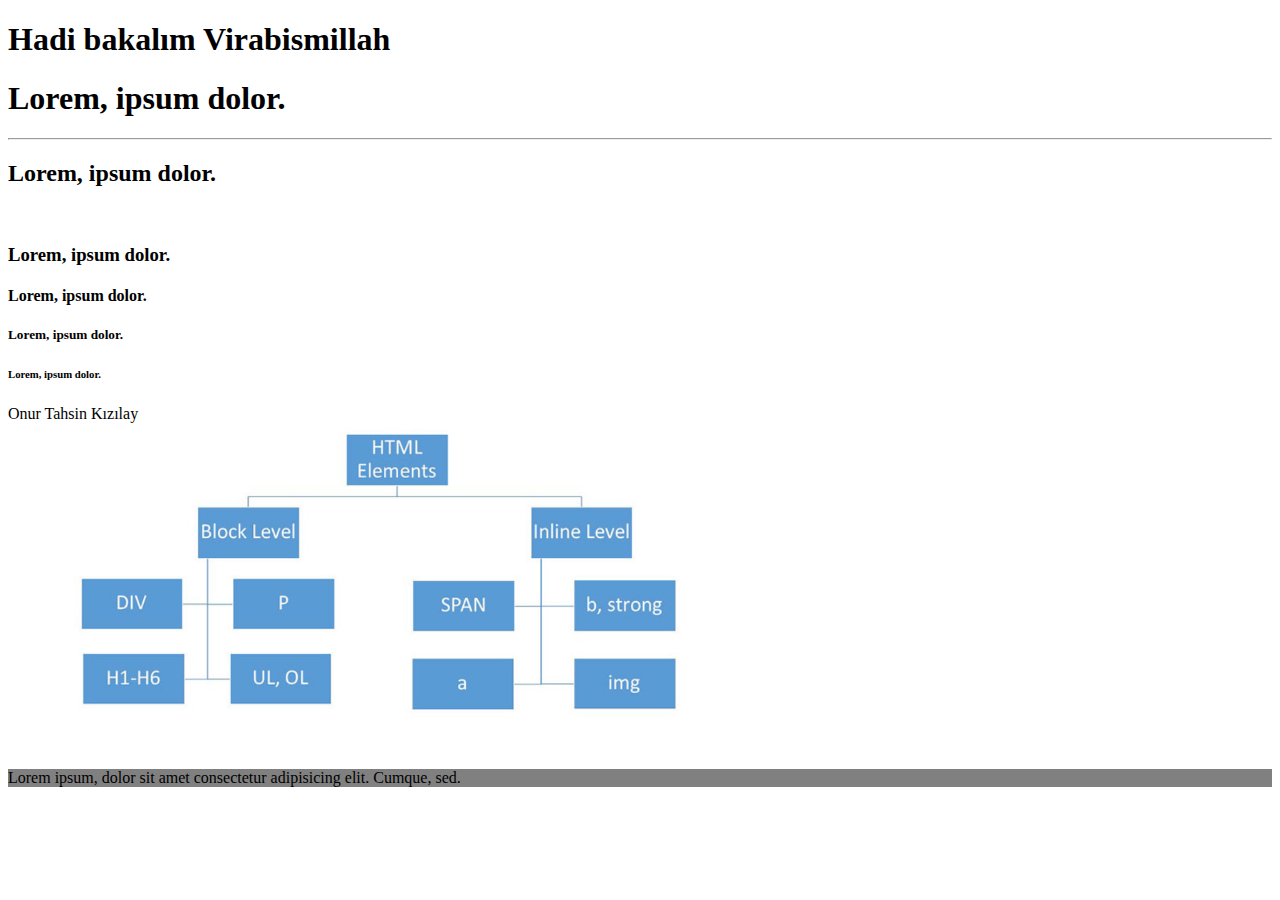
<file: index.html>
<!DOCTYPE html>
<html lang="en">
<head>
    <meta charset="UTF-8">
    <meta http-equiv="X-UA-Compatible" content="IE=edge">
    <meta name="viewport" content="width=device-width, initial-scale=1.0">
    <!-- <link rel="stylesheet" href="style.css"> -->
    <link rel="shortcut icon" href="./images/5bbc5b6ae4a45-thumbnail.jpg" type="image/x-icon">
    <title>İlk Ders İlk Heyecan</title>
    <style>
        img{
            width: 800px;
            }
    </style>
</head>
<body>
    <h1>Hadi bakalım Virabismillah </h1>
    <h1>Lorem, ipsum dolor.</h1>
    <hr> 
    <!-- //? çizgi çeker -->

    <h2>Lorem, ipsum dolor.</h2>
    <br>
    <!-- //?alt satıra geçer veya boşlık bırakır bunların kapanış etiketi yoktur empty elements olarak geçer -->
    <h3>Lorem, ipsum dolor.</h3>
    <h4>Lorem, ipsum dolor.</h4>
    <h5>Lorem, ipsum dolor.</h5>
    <h6>Lorem, ipsum dolor.</h6>
    <!--//? h$*6 emmet olarak bu şekilde kullanılır yukarıda gösterildiği gibi 1 den başlayarak sıralanır -->
    <!-- //*h ler block elementtir  -->

    <span>Onur</span>
    <span>Tahsin</span>
    <span>Kızılay</span>
    <!-- //?span vb gibi elementler block elementtir bunlar sadece kapladığı alan kadarını kapsar block elementler tüm satırı veya alanı kaplarlar  -->
    <br>
    <img src="./images/ekran_resmi_2022-08-01_20.12.13.png" alt="block and inline elemnts">
    <p style="background-color: gray;">Lorem ipsum, dolor sit amet consectetur adipisicing elit. Cumque, sed.</p>
    <!--//? style attribute ile HTML elementlerini değiştirebiliriz id ile uniq bir isim veya class vererek de kümelere bölerek kolaylıkla değişiklik veya görev atayabiliriz -->
</body>
</html>
</file>
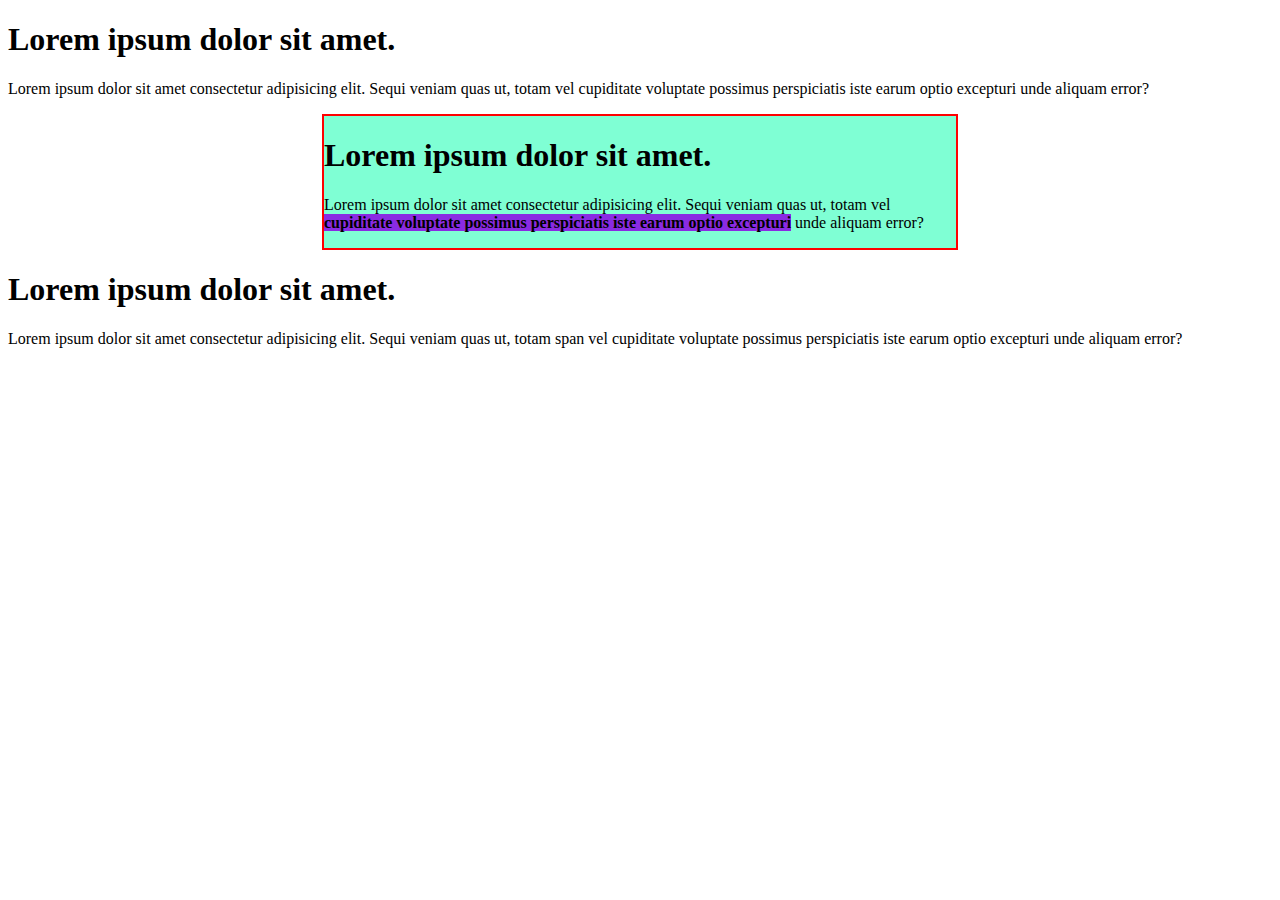
<file: div-span.html>
<!DOCTYPE html>
<html lang="en">
<head>
    <meta charset="UTF-8">
    <meta http-equiv="X-UA-Compatible" content="IE=edge">
    <meta name="viewport" content="width=device-width, initial-scale=1.0">
    <title>Div Span</title>
    <style>
        span{
            font-weight: bolder;
            background-color: blueviolet;
        }
    </style>
</head>
<body>
    <h1>Lorem ipsum dolor sit amet.</h1>
    <p>Lorem ipsum dolor sit amet consectetur adipisicing elit. Sequi veniam quas ut, totam vel cupiditate voluptate possimus perspiciatis iste earum optio excepturi unde aliquam error?</p>
    <div style="border:2px solid red ; background-color: aquamarine; width: 50%;margin: auto;">
        <h1>Lorem ipsum dolor sit amet.</h1>
        <p>Lorem ipsum dolor sit amet consectetur adipisicing elit. Sequi veniam quas ut, totam vel <span>cupiditate voluptate possimus perspiciatis iste earum optio excepturi</span>  unde aliquam error?</p>
    </div>

    <nav>
        <h1>Lorem ipsum dolor sit amet.</h1>
        <p>Lorem ipsum dolor sit amet consectetur adipisicing elit. Sequi veniam quas ut, totam span vel cupiditate voluptate possimus perspiciatis iste earum optio excepturi unde aliquam error?</p>
        <!-- nav semantic olarak kullanılır -->
    </nav>
    <!-- //! div ve span gruplandırmak için kullanılır div block elementken span inline elementtir  -->
</body>
</html>
</file>
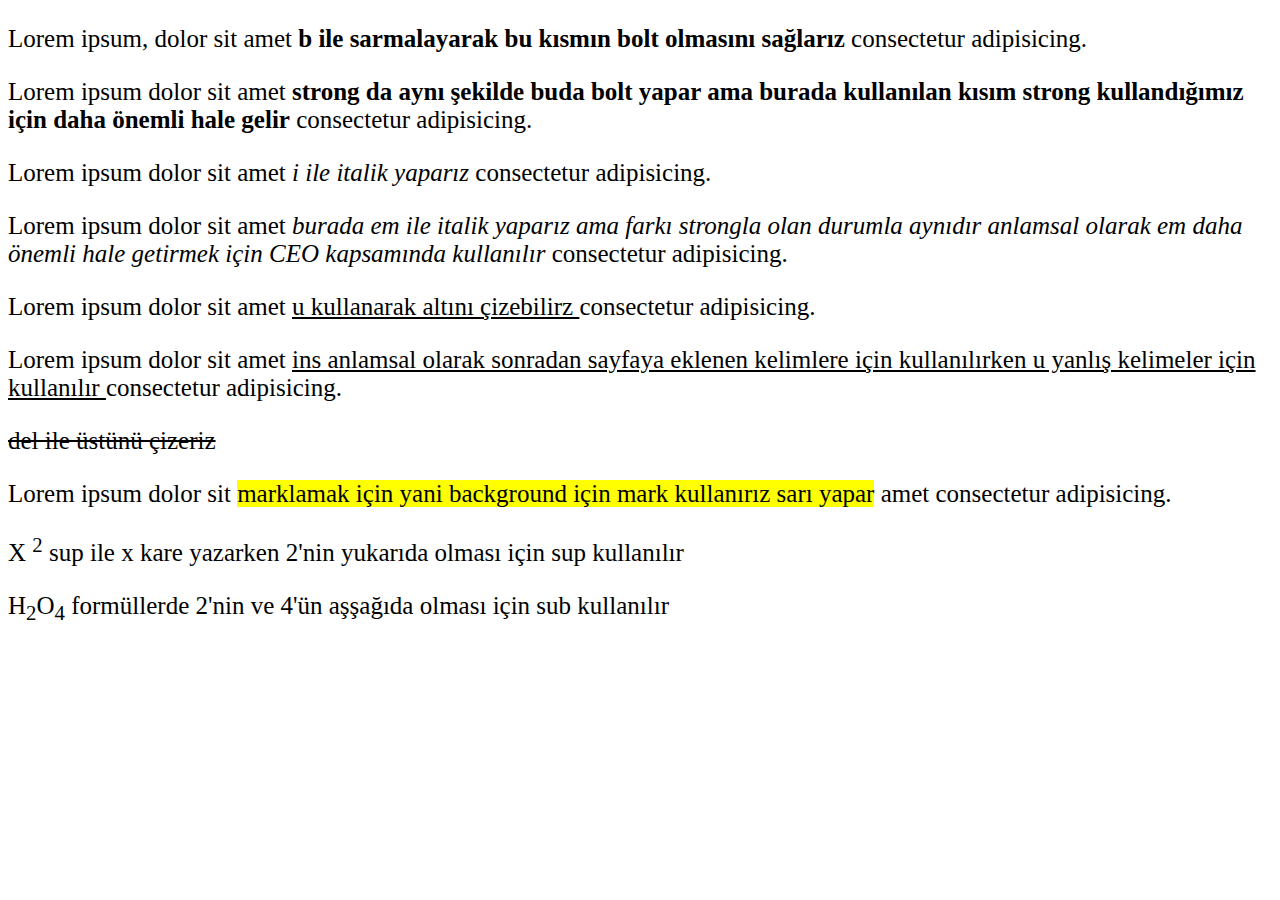
<file: formatting.html>
<!DOCTYPE html>
<html lang="en">
<head>
    <meta charset="UTF-8">
    <meta http-equiv="X-UA-Compatible" content="IE=edge">
    <meta name="viewport" content="width=device-width, initial-scale=1.0">
    <!-- <link rel="stylesheet" href="style2.css"> -->
    <style>
        p{
            font-size: 25px;
        }
    </style>
    <title>Formatting Elements</title>
</head>
<body>
    <p>Lorem ipsum, dolor sit amet <b>b ile sarmalayarak bu kısmın bolt olmasını sağlarız</b> consectetur adipisicing.</p>
    <p>Lorem ipsum dolor sit amet <strong> strong da aynı şekilde buda bolt yapar ama burada kullanılan kısım strong kullandığımız için daha önemli hale gelir</strong> consectetur adipisicing.</p>
    <p>Lorem ipsum dolor sit amet <i>i ile italik yaparız</i> consectetur adipisicing.</p>
    <p>Lorem ipsum dolor sit amet <em>burada em ile italik yaparız ama farkı strongla olan durumla aynıdır anlamsal olarak em daha önemli hale getirmek için  CEO kapsamında kullanılır</em> consectetur adipisicing.</p>
    <p>Lorem ipsum dolor sit amet <u>u kullanarak altını çizebilirz </u> consectetur adipisicing.</p>
    <p>Lorem ipsum dolor sit amet <ins>ins anlamsal olarak sonradan sayfaya eklenen kelimlere için kullanılırken u yanlış kelimeler için kullanılır </ins> consectetur adipisicing.</p>
    <p> <del>del ile üstünü çizeriz </del></p>
    <p>Lorem ipsum dolor sit <mark>marklamak için yani background için mark kullanırız sarı yapar</mark> amet consectetur adipisicing.</p>
    <p>X <sup>2</sup> sup ile x kare yazarken 2'nin yukarıda olması için sup kullanılır</p>
    <p>H<sub>2</sub>O<sub>4</sub> formüllerde 2'nin ve 4'ün aşşağıda olması için sub kullanılır</p>
    <!-- //? ctrl d ye basarak seçtiğimizde elementlerin başını ve sonunu aynı zamanda değiştirebiliriz -->
</body>
</html>
</file>
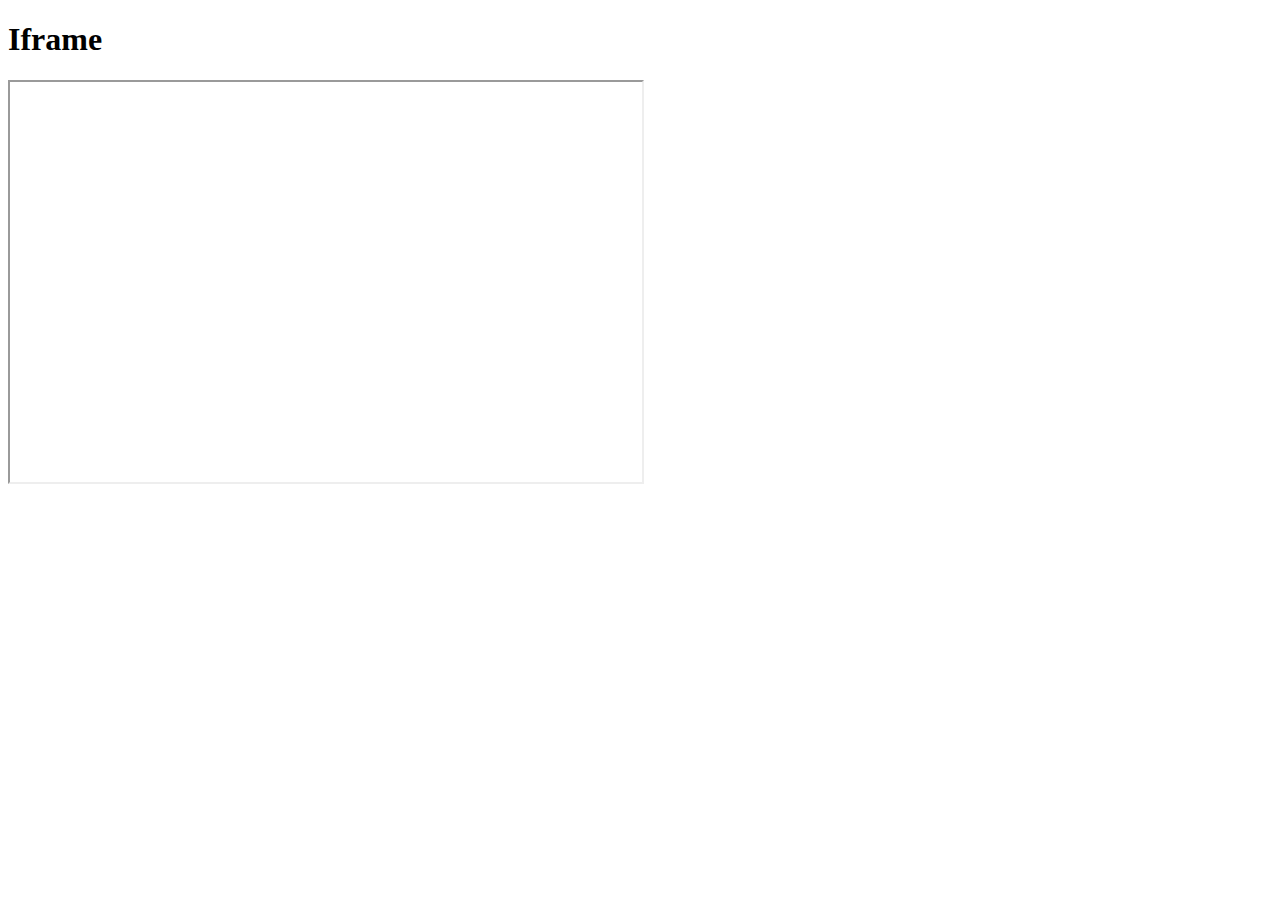
<file: iframe.html>
<!DOCTYPE html>
<html lang="en">
<head>
    <meta charset="UTF-8">
    <meta http-equiv="X-UA-Compatible" content="IE=edge">
    <meta name="viewport" content="width=device-width, initial-scale=1.0">
    <title>Iframe</title>
</head>
<body>
    <h1>Iframe</h1>
    <!-- !kısaca site içinde site göstermek olarak tanımlanabilir sitede küçük bir dolar euro bülteni koymak olarak örneklendirelebilir -->
    <iframe src="http://bbc.com" frameborder="5" width="50%" height="400px"></iframe>

    <iframe width="682" height="409" src="https://www.youtube.com/embed/RItrzOEkGbc?list=RDfKGK_s9Y964" title="Men I Trust - Organon" frameborder="0" allow="accelerometer; autoplay; clipboard-write; encrypted-media; gyroscope; picture-in-picture" allowfullscreen> muzik</iframe>
</body>
</html>
</file>
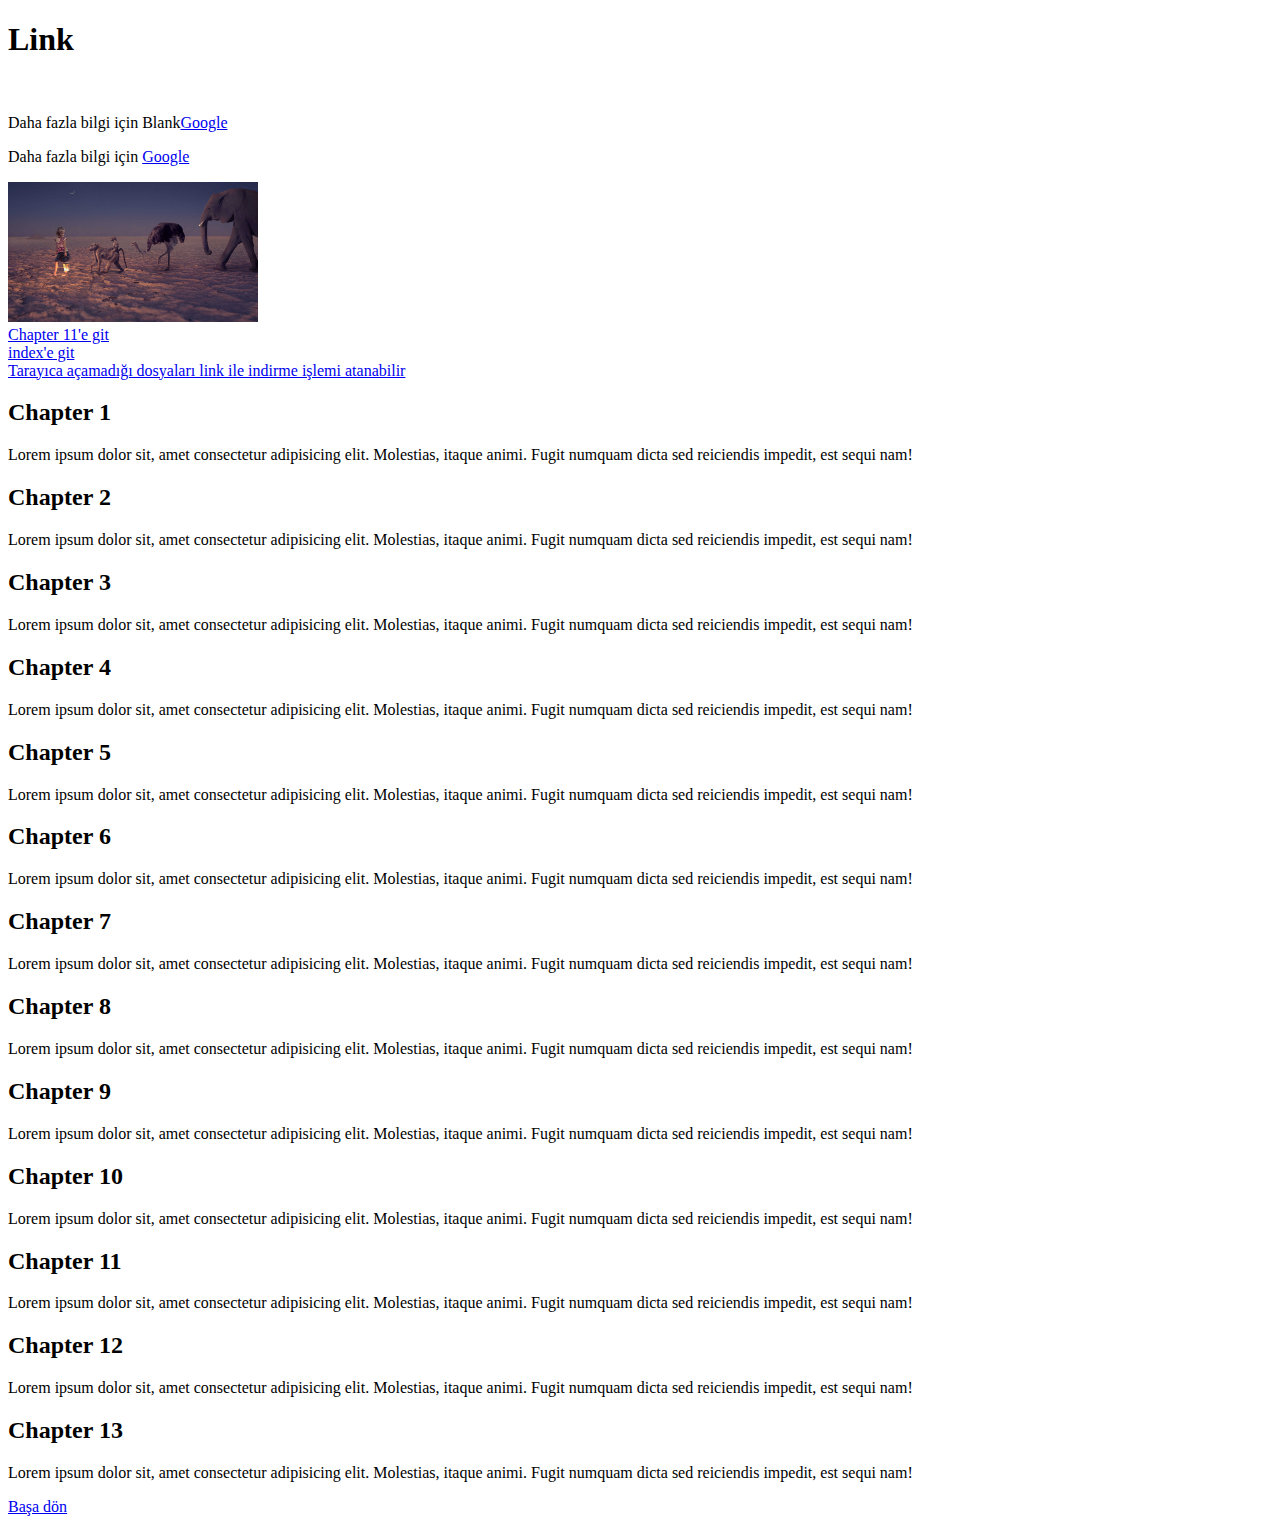
<file: link.html>
<!DOCTYPE html>
<html lang="en">
<head>
    <meta charset="UTF-8">
    <meta http-equiv="X-UA-Compatible" content="IE=edge">
    <meta name="viewport" content="width=device-width, initial-scale=1.0">
    <title>link</title>
</head>
<body>
    <h1 id="bas">Link</h1>
    <br>
    <p> Daha fazla bilgi için Blank<a href="https://www.google.com/" target="_blank">Google</a></p>
    <p> Daha fazla bilgi için <a href="https://www.google.com/">Google</a></p>

    <!-- //? target blank ile yeni segme içinde açalarız eğer default olarak gelen şekli ile linkleri kullanırsak da sayfadan çıkarak tıkladığımız linki aynı sayfada açar -->
    <a href="https://www.google.com/search?q=eh+meh&sxsrf=ALiCzsYKAOrg7B1f8KRIWiR9pLs6kS05Kg:1659383168120&source=lnms&tbm=isch&sa=X&ved=2ahUKEwjWwKCCtKb5AhXEQPEDHWdBA9AQ_AUoAXoECAEQAw&biw=1366&bih=625&dpr=1" target="_blank"><img src="./images/resim-3.jpg" alt="" width="250px"></a> 
    <br>
    <a href="#ch-11">Chapter 11'e git</a>
    <br>
    <a href="./index.html" target="_blank">index'e git</a>
    <br>
    <a href="./a.rar">Tarayıca açamadığı dosyaları link ile indirme işlemi atanabilir</a>
    <h2>Chapter 1</h2>
    <p>Lorem ipsum dolor sit, amet consectetur adipisicing elit. Molestias, itaque animi. Fugit numquam dicta sed reiciendis impedit, est sequi nam!</p>
    <h2>Chapter 2</h2>
    <p>Lorem ipsum dolor sit, amet consectetur adipisicing elit. Molestias, itaque animi. Fugit numquam dicta sed reiciendis impedit, est sequi nam!</p>
    <h2>Chapter 3</h2>
    <p>Lorem ipsum dolor sit, amet consectetur adipisicing elit. Molestias, itaque animi. Fugit numquam dicta sed reiciendis impedit, est sequi nam!</p>
    <h2>Chapter 4</h2>
    <p>Lorem ipsum dolor sit, amet consectetur adipisicing elit. Molestias, itaque animi. Fugit numquam dicta sed reiciendis impedit, est sequi nam!</p>
    <h2>Chapter 5</h2>
    <p>Lorem ipsum dolor sit, amet consectetur adipisicing elit. Molestias, itaque animi. Fugit numquam dicta sed reiciendis impedit, est sequi nam!</p>
    <h2>Chapter 6</h2>
    <p>Lorem ipsum dolor sit, amet consectetur adipisicing elit. Molestias, itaque animi. Fugit numquam dicta sed reiciendis impedit, est sequi nam!</p>
    <h2>Chapter 7</h2>
    <p>Lorem ipsum dolor sit, amet consectetur adipisicing elit. Molestias, itaque animi. Fugit numquam dicta sed reiciendis impedit, est sequi nam!</p>
    <h2>Chapter 8</h2>
    <p>Lorem ipsum dolor sit, amet consectetur adipisicing elit. Molestias, itaque animi. Fugit numquam dicta sed reiciendis impedit, est sequi nam!</p>
    <h2>Chapter 9</h2>
    <p>Lorem ipsum dolor sit, amet consectetur adipisicing elit. Molestias, itaque animi. Fugit numquam dicta sed reiciendis impedit, est sequi nam!</p>
    <h2>Chapter 10</h2>
    <p>Lorem ipsum dolor sit, amet consectetur adipisicing elit. Molestias, itaque animi. Fugit numquam dicta sed reiciendis impedit, est sequi nam!</p>
    <h2 id="ch-11">Chapter 11</h2>
    <p>Lorem ipsum dolor sit, amet consectetur adipisicing elit. Molestias, itaque animi. Fugit numquam dicta sed reiciendis impedit, est sequi nam!</p>
    <h2>Chapter 12</h2>
    <p>Lorem ipsum dolor sit, amet consectetur adipisicing elit. Molestias, itaque animi. Fugit numquam dicta sed reiciendis impedit, est sequi nam!</p>
    <h2>Chapter 13</h2>
    <p>Lorem ipsum dolor sit, amet consectetur adipisicing elit. Molestias, itaque animi. Fugit numquam dicta sed reiciendis impedit, est sequi nam!</p>

    <a href="#bas">Başa dön</a>
</body>
</html>
</file>
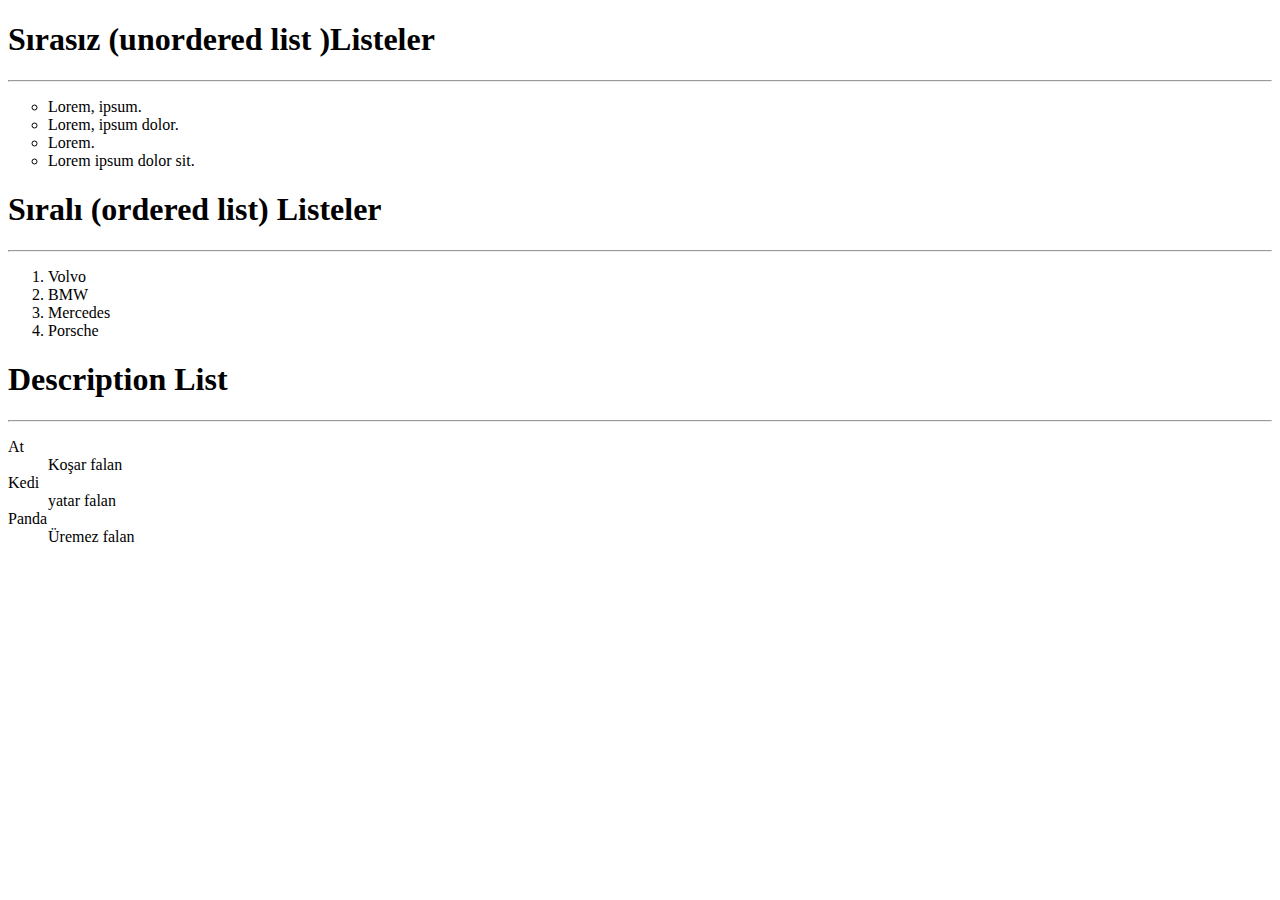
<file: list.html>
<!DOCTYPE html>
<html lang="en">
<head>
    <meta charset="UTF-8">
    <meta http-equiv="X-UA-Compatible" content="IE=edge">
    <meta name="viewport" content="width=device-width, initial-scale=1.0">
    <title>Lists</title>
</head>
<body>
    <h1>Sırasız (unordered list )Listeler</h1>
    <hr>
    <ul style="list-style-type:circle ;">
        <li>Lorem, ipsum.</li>
        <li>Lorem, ipsum dolor.</li>
        <li>Lorem.</li>
        <li>Lorem ipsum dolor sit.</li>
        <!-- //? unordered list yani belirli bir sırası olmayan listeler bu listelerde liste elemenlarının belirli bir sıralaması yoktur -->
        <!-- //? unordered listin kıslatması ul ile oluşturulur -->
    </ul>
    <h1>Sıralı (ordered list) Listeler</h1>
    <hr>
    <ol>
        <li>Volvo</li>
        <li>BMW</li>
        <li>Mercedes</li>
        <li>Porsche</li>
        <!-- //? ordered list yani belirli bir sırası olan listeler bu listelerde liste elemanlarının belirli bir sıralaması belirlenir ve ona göre sıralanırlar  -->
        <!-- //? ordered listin kıslatması ol ile oluşturulur -->
    </ol>
    <h1>Description List</h1>
    <hr>
    <dl>
        <dt>At</dt>
        <dd>Koşar falan </dd>
        <dt>Kedi</dt>
        <dd>yatar falan</dd>
        <dt>Panda</dt>
        <dd>Üremez falan </dd>
        <!--//? Description List Açıklama listesi, her bir öğenin açıklaması veya tanımını içeren bir öğe listesidir. -->
    </dl>
</body>
</html>
</file>
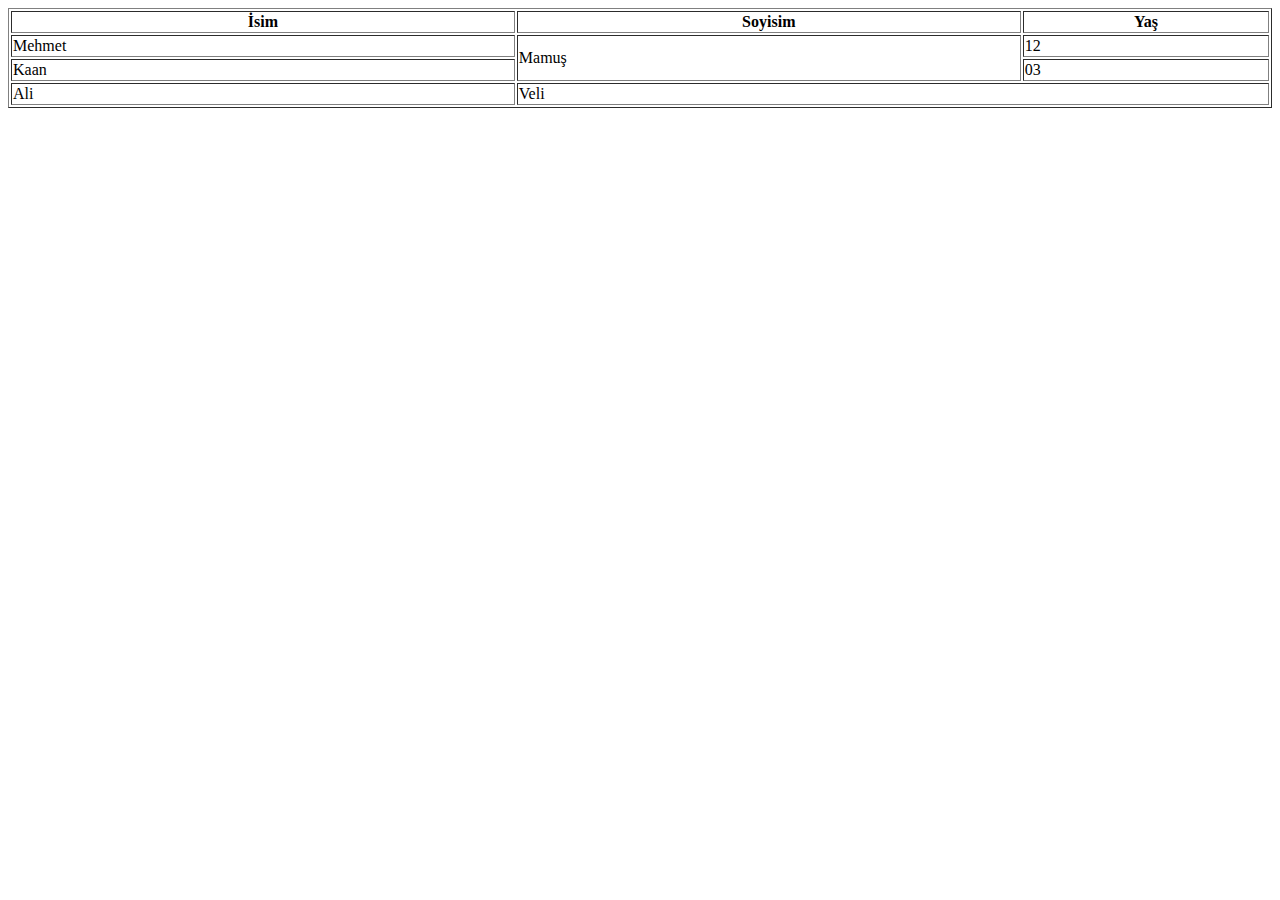
<file: tablo.html>
<!DOCTYPE html>
<html lang="en">
<head>
    <meta charset="UTF-8">
    <meta http-equiv="X-UA-Compatible" content="IE=edge">
    <meta name="viewport" content="width=device-width, initial-scale=1.0">
    <title>Tablolar</title>
</head>
<body >
    <table border="1" width="100%">
        <thead>
            <tr>
                <th>
                    İsim
                </th>
                <th>
                    Soyisim
                </th>
                <th>
                    Yaş
                </th>
            </tr>
            <tr>
                <td>Mehmet</td>
                <td rowspan="2">Mamuş</td>
                <!-- //!bir alttaki Maan ile mamuşu birleştirebilirz 2 de kaç sütunun birleşmesini istiyorsak o sayıyı yazdığımız yer -->
                <td>12</td>
            </tr>
            <tr>
                <td>Kaan</td>
                <!-- <td>Maan</td> -->
                <td>03</td>
            </tr>
        </thead>
        <tbody>
            <td>Ali</td>
            <td colspan="2">Veli</td> 
            <!-- //!coldspan ile bir yandaki satıra yani 153e geçişi için kullanılır 2 ise kaç bölmeyi kapsamasını istediğimizin sayısal değeridir -->
            <!-- <td>153</td> -->
        </tbody>
    </table>
</body>
</html>

<!-- tableler caption başlığı ile table içine th satır başlarını  ve stunları oluştururz td ler ile  de tablo içindeki başlıkların içeriklerini oluştururuz -->
</file>
